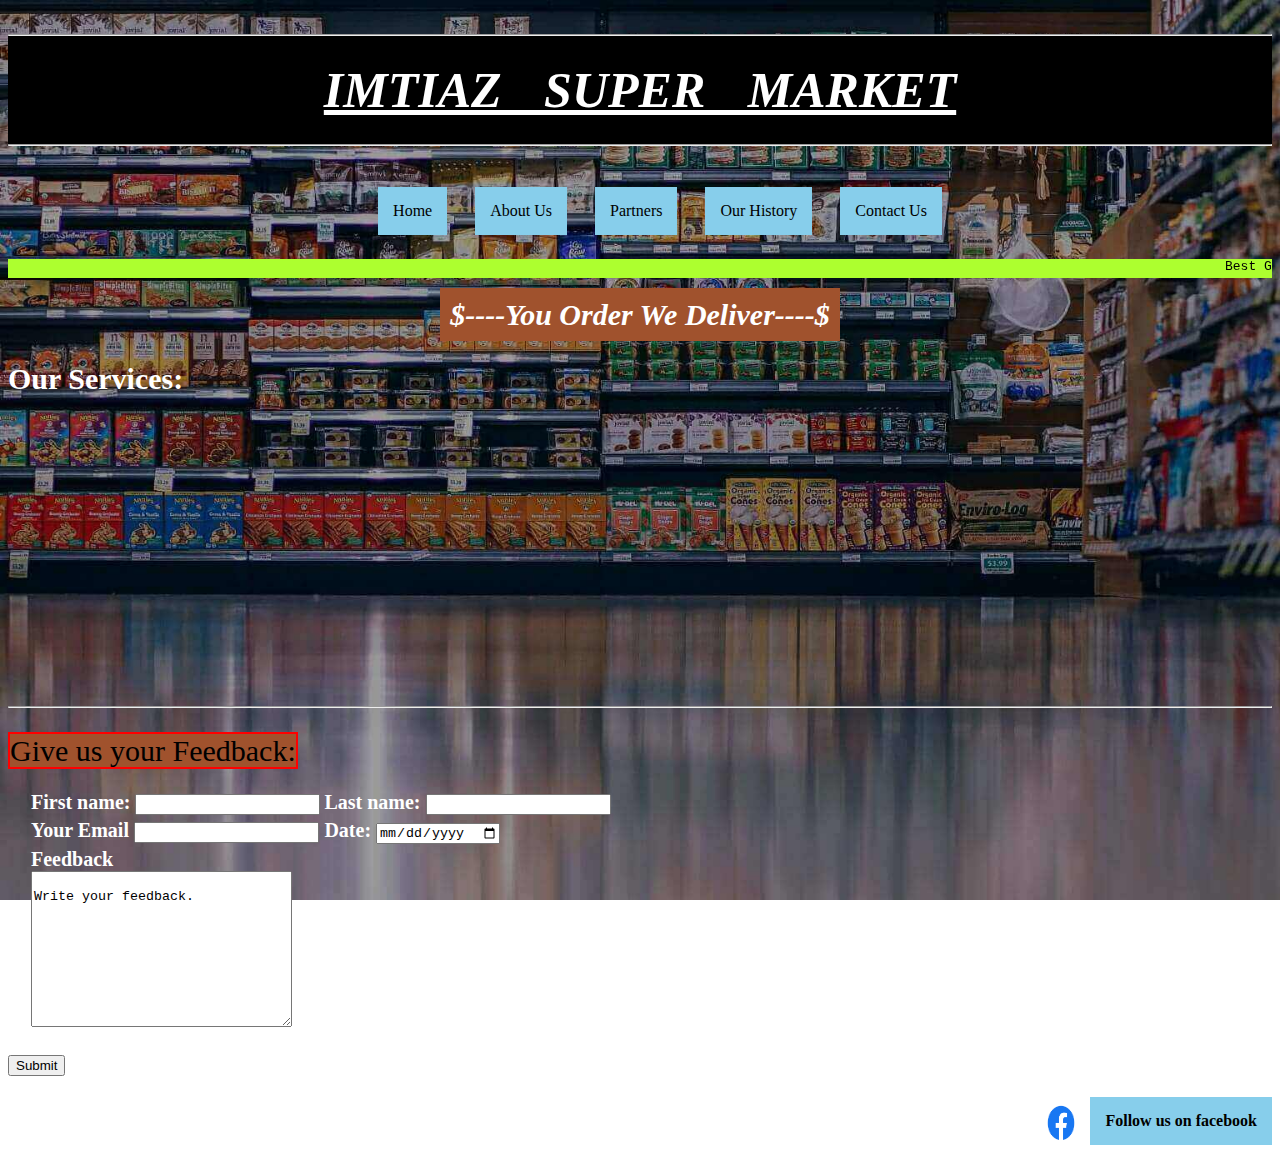
<file: index.html>
<!DOCTYPE html>
<html lang="en-US">
    <head>
	    <meta charset="UTF-8">
        <title>
            Market
        </title>
        <link rel="stylesheet" href="style/p1.css">
		<meta name="viewport" content="width=device-width, initial-scale=1.0">
    </head>
    <body>
	    <div>
            <h1>
                <i>
                    <hr>                
                        <ins>
                            <b>
                                IMTIAZ SUPER MARKET
                            </b>  
	     			    </ins>
                        
                    <hr>        
                </i>
            </h1>
		</div>
        <section class="nav">
		    <nav>
			    <div class="nav-links">
                    <span>
				        <ul>
                            <li><a href="index.html">Home</a></li>
					        <li><a href="aboutus.html">About Us</a></li>
					        <li><a href="partners.html">Partners</a></li>
					        <li><a href="history.html">Our History</a></li>
					        <li><a href="contact.html">Contact Us</a></li>
					    </u>
					</span>
				</div>		
	    	</nav>	
		</section>
        <div>		
            <p class="intro">
                <marquee>
				    <div>
					    Best Grocery Store in your Phone.
					</div>
				</marquee>
            </p>
            <h2>
                <span class="intro2">
				    <i>
                        $----You Order We Deliver----$
					</i>
                </span>
            </h2>
		</div>
		<div>
            <h3>
                Our Services: 
            </h3>
            <marquee behaviour="scroll" direction="up" class="serv" scrollamount="3">
                <ul>
                    <li>
                        This is one question every brand asks its customers at multiple events to self-analyze their services.
                    </li>
                    <li>
                        Being the pioneer of the retail industry, Imtiaz Super Market cares deeply about whether our customers are satisfied with our services or not.
                    </li>
                    <li>
                        For this reason time to time, we constantly upgrade our services, continue to introduce new and unique deals and packages
                    </li>
                    <li>
                        We ensure deals on products without ever compromising on their quality so customers are able to rely and depend on us as a trustable brand.
                    </li>
                    <li>
                        With our staff trained to remain calm, patient, friendly and welcoming; it is ensured that every customer,
                    </li>
                    <li>
                        Our staff in-store is always present and enthusiastic to help customers look for stuff in aisles they can’t find, guide them with sale percentages and cater to any other issue they may face.
                    </li>
                    <li>
                        Customer satisfaction means the most to us and it is not just our responsibility, but also our desire that no client shall ever leave our Market either empty-handed or disappointed.
                    </li>
                </ul>
            </marquee>
            <br>		
            <br>			
            <hr>
			<br>
            <span class="fb">
                Give us your Feedback:
            </span>
            <form action="action.html">
                <table>
                    <tr>
                        <td>
                            <label for="fname">
      							<b> 
								    First name: 
								</b> 
							</label>
                            <input type="text" id="fname" name="fname" >
                        </td>
                        <td
                            <label for="lname">
							    <b>
							        Last name:
							    </b>
							</label>
                            <input type="text" id="lname" name="lname">
                        </td>
                    </tr>
                    <tr>
                        <td>
                            <label for="email">
							    <b> 
								    Your Email
								</b>
							</label>
                            <input type="text" id="email" name="email">
                        </td>
						<td>
						    <label for="birthday">
							    <b>
								    Date:
								</b>
							</label>
                            <input type="date" id="date" name="date">
						</td>
                    </tr>
                    <tr>					
                        <td>
                            <label for="feedback">
							    <b>
								    Feedback
								</b>
							</label> 
							<br>
						    <textarea name="message" rows="10" cols="30">
                                Write your feedback.
                            </textarea> 
                        </td>
                    </tr>
                </table>
                <input type="submit" value="Submit">
            <h4>
                <img src="images/fb_logo.png" alt="fb logo" height="40px" width="50px" align="center">
                <a href="">
				    Follow us on facebook
				</a>
            </h4>
            </form>
		</div>
    </body>
</html>
</file>
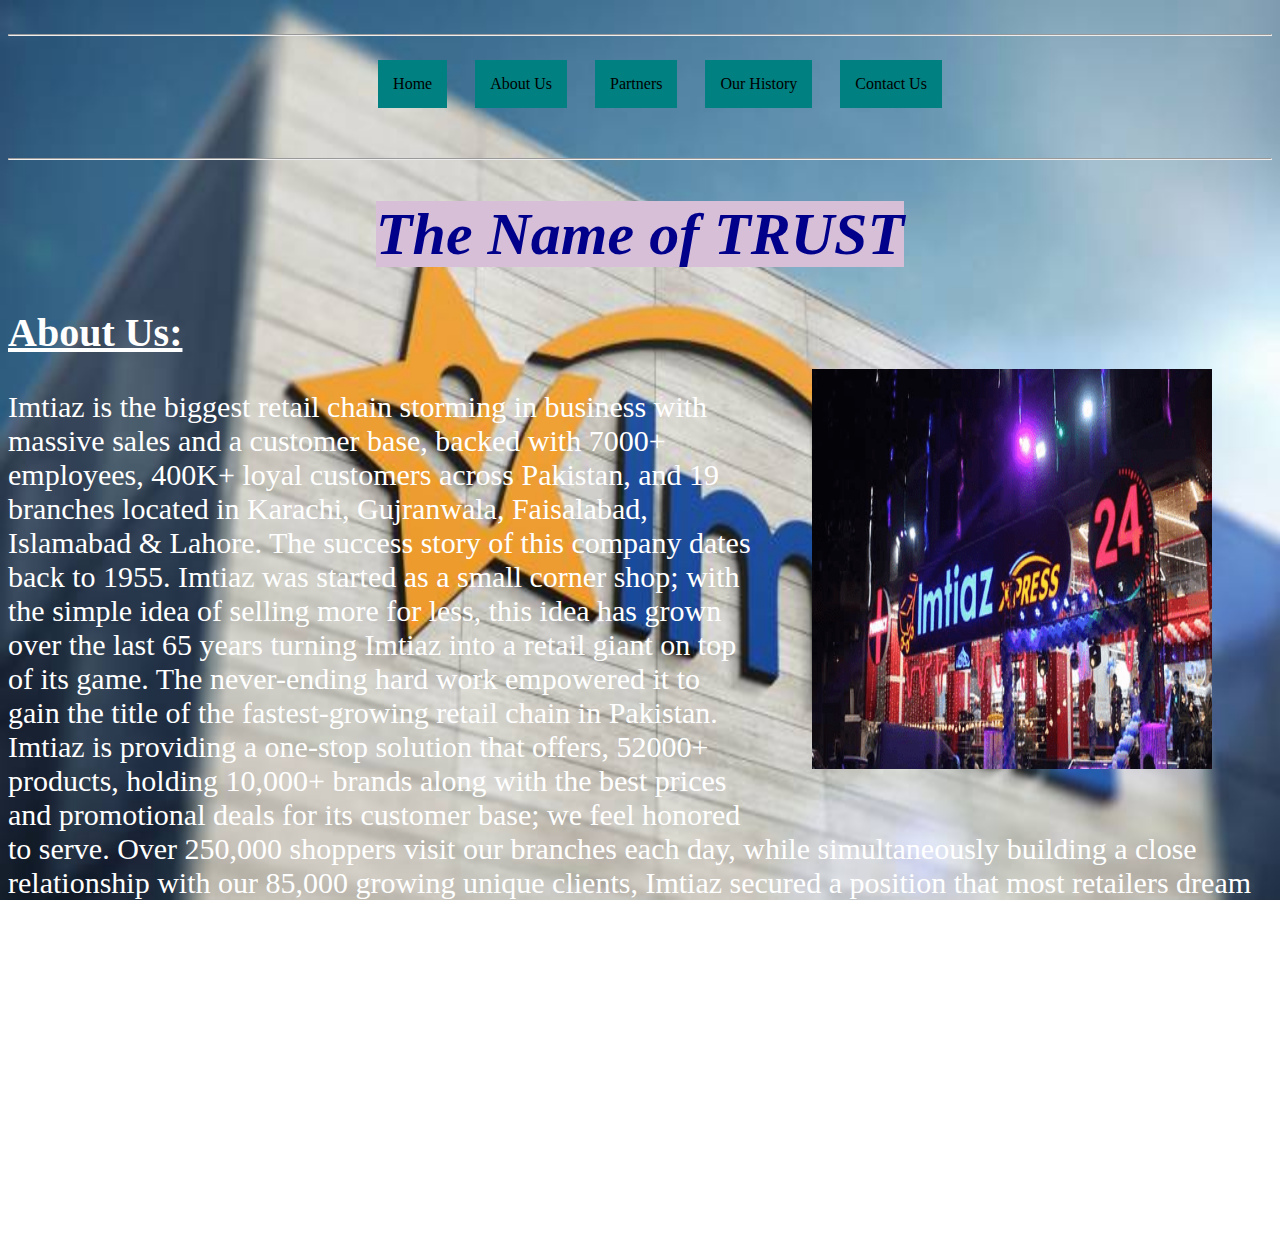
<file: aboutus.html>
<!DOCTYPE html>
<html lang="en-US">
    <head>
	     <meta charset="UTF-8">
        <title>
            About Us
        </title>
        <link rel="stylesheet" href="style/aboutus.css">
        <meta name="viewport" content="width=device-width, initial-scale=1.0">
    </head>
    <body>
	    <br>
	    <hr>
        <section class="nav">
		    <nav>
			    <div class="nav-links">
                    <span>
				        <ul>
                            <li><a href="index.html">Home</a></li>
					        <li><a href="aboutus.html">About Us</a></li>
					        <li><a href="partners.html">Partners</a></li>
					        <li><a href="history.html">Our History</a></li>
					        <li><a href="contact.html">Contact Us</a></li>
					    </u>
					</span>
				</div>		
	    	</nav>	
		</section>
        <br>
        <hr>
        <h1>
            <i>
                <span class="bg">
                    The Name of TRUST
                </span>
            </i>
        </h1>
        <img align="right"; src="images/abus1.png" class="img1">
        <h2>
            <ins>
                About Us:
            </ins>
        </h2>
        <div class="div">
            Imtiaz is the biggest retail chain storming in business with massive sales and a customer base, backed with 7000+ employees, 400K+ loyal customers across Pakistan, 
			and 19 branches located in Karachi, Gujranwala, Faisalabad, Islamabad & Lahore. The success story of this company dates back to 1955. Imtiaz was started as a small corner shop;
			with the simple idea of selling more for less, this idea has grown over the last 65 years turning Imtiaz into a retail giant on top of its game. The never-ending hard work 
			empowered it to gain the title of the fastest-growing retail chain in Pakistan. Imtiaz is providing a one-stop solution that offers, 52000+ products, holding 10,000+
			brands along with the best prices and promotional deals for its customer base; we feel honored to serve. Over 250,000 shoppers visit our branches each day, while
			simultaneously building a close relationship with our 85,000 growing unique clients, Imtiaz secured a position that most retailers dream to acquire. At Imtiaz, we provide flexible
			timings allowing customers to shop more conveniently in a safe and secure environment. Our Imtiaz Mega, Imtiaz Super Market, and Imtiaz Xpress facilities allow customers to find
			Imtiaz as the ultimate one-stop-shop under one roof. The initial logo of Imtiaz had a shopping trolley, which was a trademark of Imtiaz’s phenomenal retail chain embodying
			the initial mission and vision statement to offer customers with the best services. This logo was however changed in 2020, as the #NEWONE, a persona reflected in its revamped emblem.
			The symbols in the logo represent its new vision and mission including; Star – embracing change and excellence, Happy Customer – valuing customer and stakeholders, Tick – righteous
			business ethics, and an Arch – symbolizing strength and support. Alongside, the symbols, Imtiaz has been embedded representing it as a complete home store with three different
			formats; Imtiaz Mega, Imtiaz Super Market, and Imtiaz Xpress.
        </div>
    </body>
</html>
</file>
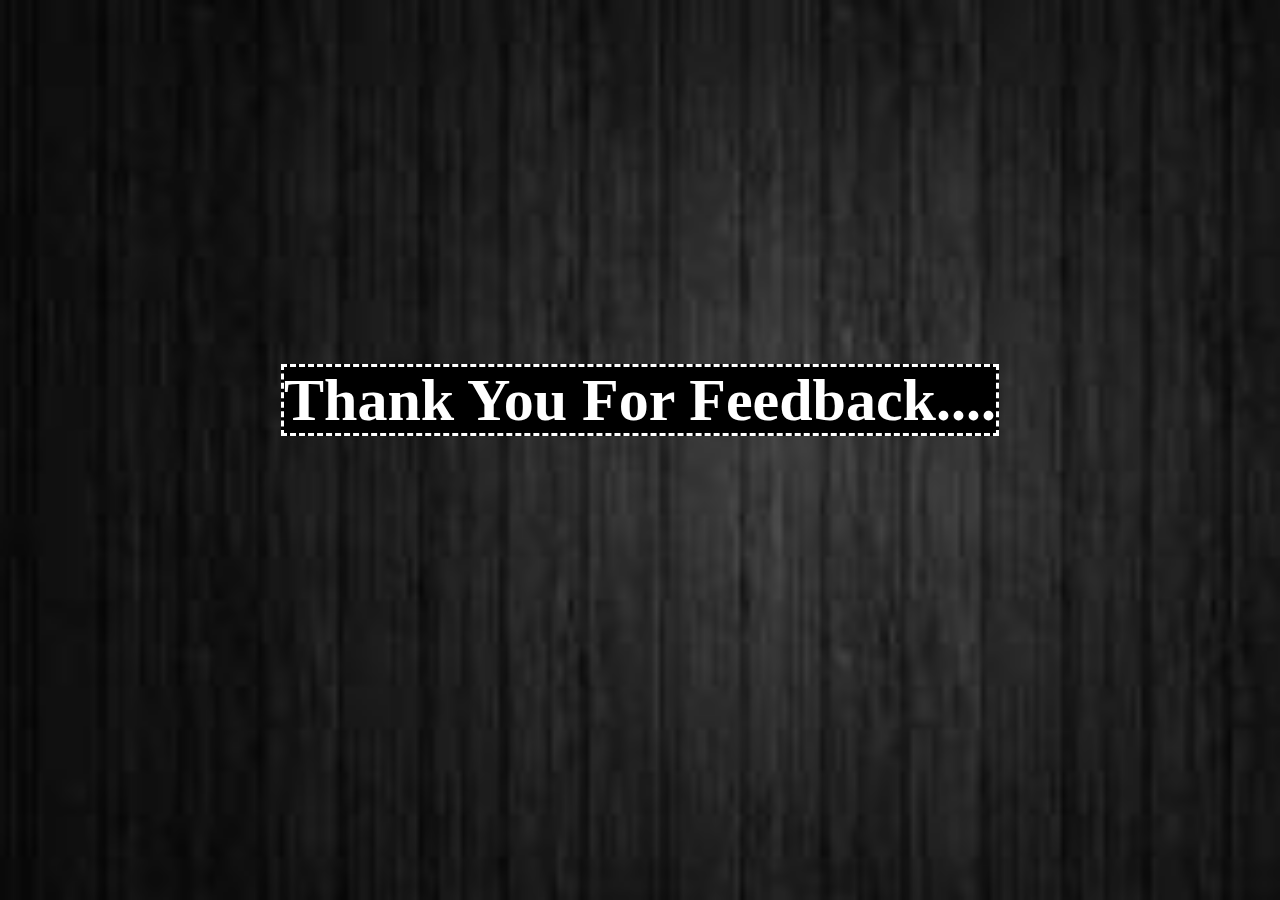
<file: action.html>
<!DOCTYPE html>
<html>
    <head>
       <title>
           Feedback
       </title>
	   <style>
	        body{
	            background-image: url("images/pic1.jfif");
	            background-repeat: no-repeat;
                background-attachment: fixed;
                background-size: cover;
			}
		</style>	
    </head>
    <body>
        <h1 style="color:white; font-size:60px; text-align:center; padding:50px;">
		    <br>
			<br>
			<br>
			<br>
	        <span style="border-style: dashed; border-color: white; background-color:black">
			    Thank You
				For Feedback.... 
			</span>
		<h1>	
    </body>
</html>
</file>
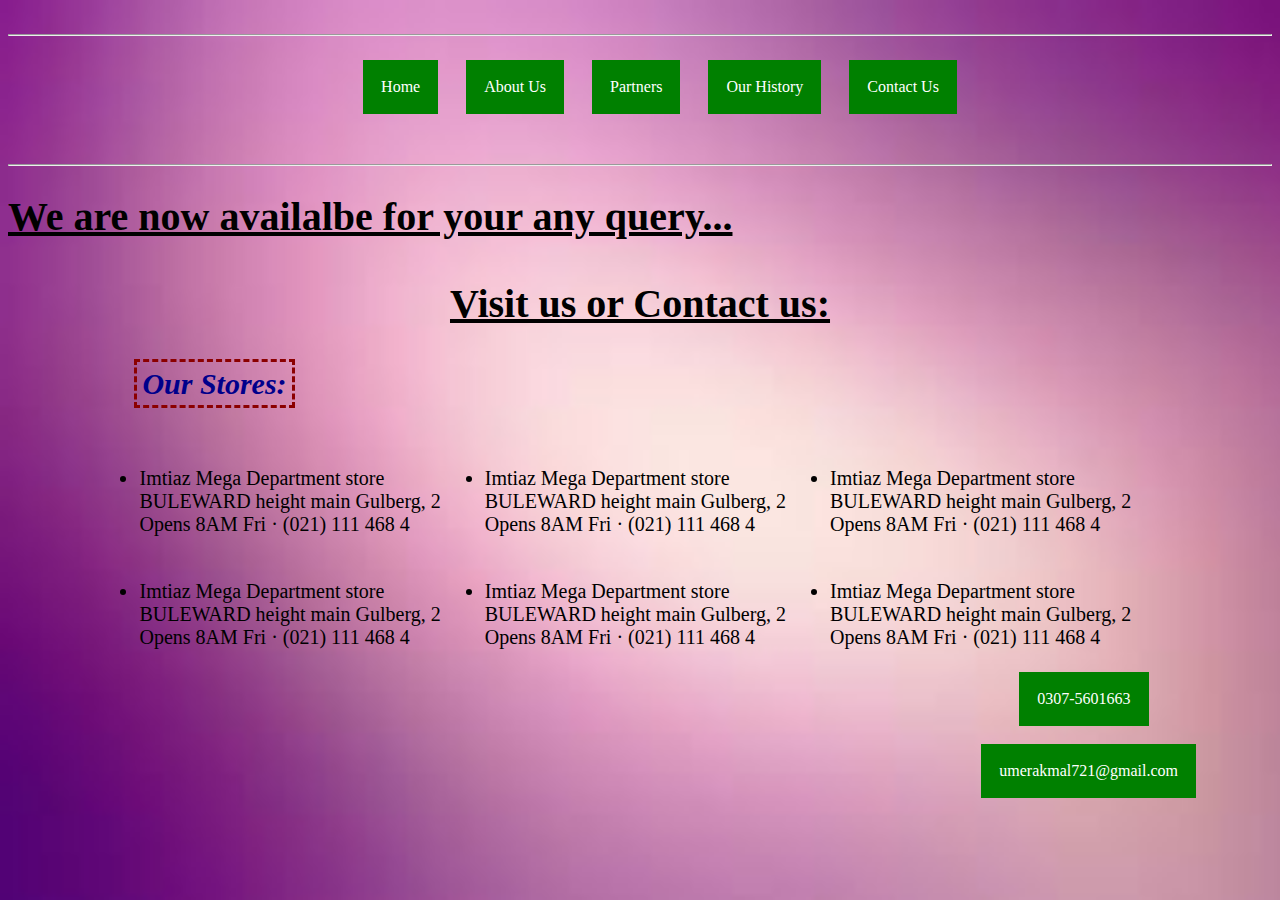
<file: contact.html>
<!DOCTYPE html>
<html lang="en-US">
    <head>
	    <meta charset="UTF-8">
        <title>
            Contact Us
        </title>
        <link rel="stylesheet" href="style/contact.css">
		<meta name="viewport" content="width=device-width, initial-scale=1.0">
    </head>
    <body>
        <br>
        <hr>
        <section class="nav">
		    <nav>
			    <div class="nav-links">
                    <span>
				        <ul>
                            <li><a href="index.html">Home</a></li>
					        <li><a href="aboutus.html">About Us</a></li>
					        <li><a href="partners.html">Partners</a></li>
					        <li><a href="history.html">Our History</a></li>
					        <li><a href="contact.html">Contact Us</a></li>
					    </u>
					</span>
				</div>		
	    	</nav>	
		</section>
        <br>
        <hr>
        <h1>
           <ins>
                We are now availalbe for your any query... <br>
                <p class="p1">
                    Visit us or Contact us:   
                </p>
           </ins>
        </h1> 
        <h2>
           <i>
                <span class="b1">
                    Our Stores:
                </span>
            </i>
        </h2>
        <br>
        <table class="table">
            <tr>
                <td>
                    <ul>
                        <li>
                            Imtiaz Mega Department store <br>
                            BULEWARD height main Gulberg, 2 <br>
                            Opens 8AM Fri · (021) 111 468 4 <br>
                        </li>
                    </ul>
                </td>
                <td>
                    <ul>
                        <li>
                            Imtiaz Mega Department store <br>
                            BULEWARD height main Gulberg, 2 <br>
                            Opens 8AM Fri · (021) 111 468 4 <br>
                        </li>
                    </ul>
                </td>
                <td>
                    <ul>
                        <li>
                            Imtiaz Mega Department store <br>
                            BULEWARD height main Gulberg, 2 <br>
                            Opens 8AM Fri · (021) 111 468 4 <br>
                        </li>
                    </ul>
                </td>
            </tr>
            <tr>
                <td>
                    <ul>
                        <li>
                            Imtiaz Mega Department store <br>
                            BULEWARD height main Gulberg, 2 <br>
                            Opens 8AM Fri · (021) 111 468 4 <br>
                        </li>
                    </ul>
                </td>
                <td>
                    <ul>
                        <li>
                            Imtiaz Mega Department store <br>
                            BULEWARD height main Gulberg, 2 <br>
                            Opens 8AM Fri · (021) 111 468 4 <br>
                        </li>
                    </ul>
                </td>
                <td>
                    <ul>
                        <li>
                            Imtiaz Mega Department store <br>
                            BULEWARD height main Gulberg, 2 <br>
                            Opens 8AM Fri · (021) 111 468 4 <br>
                        </li>
                    </ul>
                </td>
            </tr>
        </table>
        <a href="https://www.lg.com/us/mobile-phones/VS950/Userguide/connecting_to_networks_and_devices_connecting_your_device_to_your_computer.html" title="Contact with mobile" target="_blank" class="a1">
		    0307-5601663
        </a>
        <br><br>
        <a href="mailto:umerakmal721@gmail.com" class="a2">umerakmal721@gmail.com</a>
    </body>
</html>
</file>
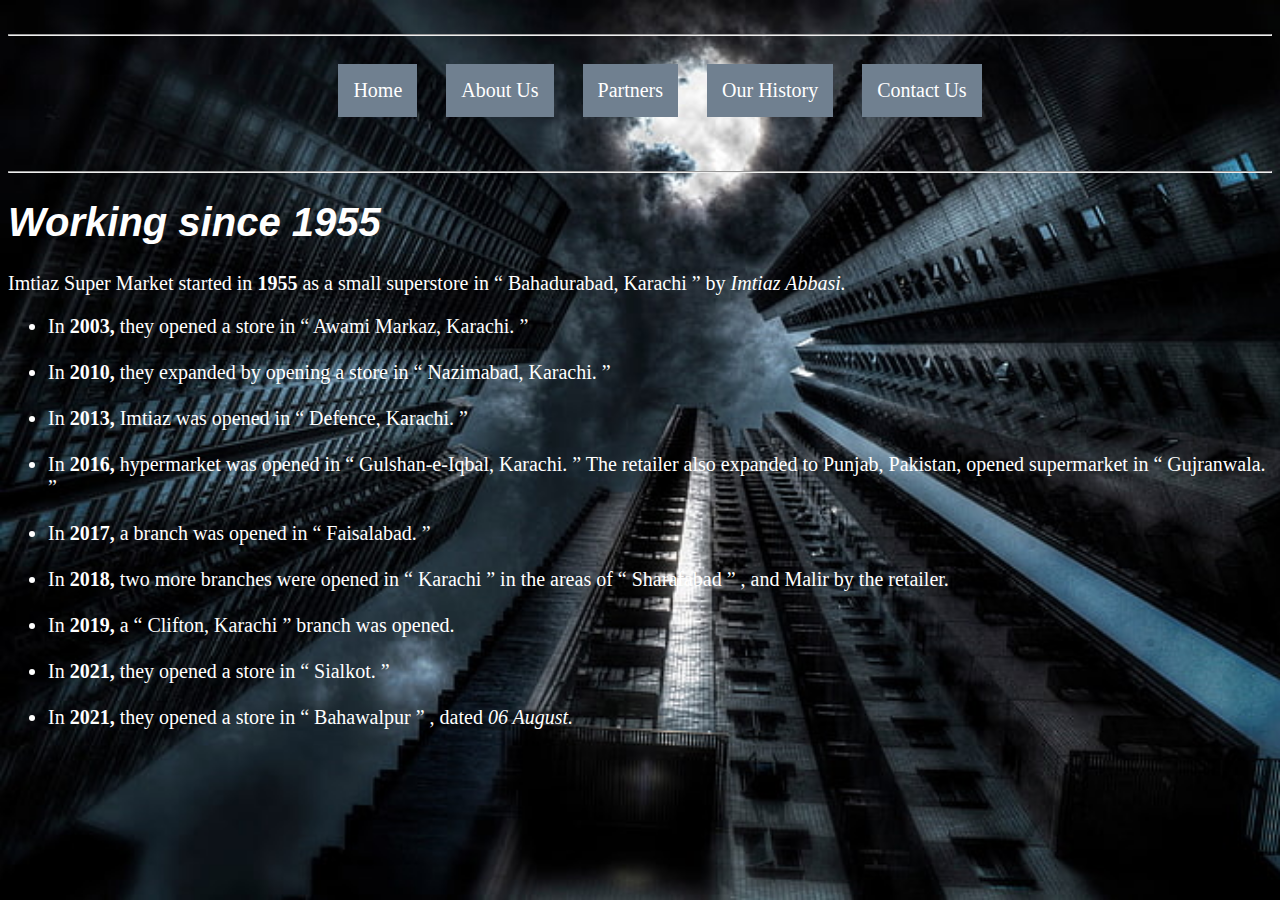
<file: history.html>
<!DOCTYPE html>
<html lang="en-US">
    <head>
	     <meta charset="UTF-8">
        <title>
            History
        </title>
        <link rel="stylesheet" href="style/history.css">
		<meta name="viewport" content="width=device-width, initial-scale=1.0">
    </head>
    <body>
        <br>
        <hr>
        <section class="nav">
		    <nav>
			    <div class="nav-links">
                    <span>
				        <ul>
                            <li><a href="index.html">Home</a></li>
					        <li><a href="aboutus.html">About Us</a></li>
					        <li><a href="partners.html">Partners</a></li>
					        <li><a href="history.html">Our History</a></li>
					        <li><a href="contact.html">Contact Us</a></li>
					    </u>
					</span>
				</div>		
	    	</nav>	
		</section>
        <br>
        <hr>
        <h1>
            <i>
                Working since 1955
            </i>
        </h1>  
        <p>
            Imtiaz Super Market started in
			<b>
			    1955
			</b>
			as a small superstore in 
			<q>
			    Bahadurabad, Karachi
			</q>
			by
			<cite>
			    Imtiaz Abbasi.
			</cite>
            <ul>
                <li>
                    In
					<b>
					    2003,
					</b>
					they opened a store in
					<q>
					    Awami Markaz, Karachi.
					</q>
                </li>
                <br>
                <li>
                    In
					<b>
                        2010,
					</b>
					they expanded by opening a store in 
					<q>
					    Nazimabad, Karachi.
					</q>
                </li>
                <br>
                <li>
                    In
					<b>
					    2013,
					</b>
					Imtiaz was opened in
					<q>
					    Defence, Karachi.
					</q>
                </li>
                <br>
                <li>
                    In
					<b>
					2016,
					</b>
					hypermarket was opened in 
					<q>
					    Gulshan-e-Iqbal, Karachi.
					</q> 
					The retailer also expanded to Punjab, Pakistan, opened supermarket in
					<q>
					    Gujranwala.
					</q>
                </li>
                <br>
                <li>
                    In
					<b>
					    2017,
					</b>
					a branch was opened in
					<q>
					    Faisalabad.
					</q>
                </li>
                <br>
                <li>
                    In
					<b>
					    2018,
					</b>
        			    two more branches were opened in 
					<q>   
					    Karachi
					</q>
					in the areas of
					<q>
					    Sharafabad
					</q>
				    , and Malir by the retailer.
                </li>
                <br>
                <li>    
                    In
					<b>
					    2019,
					</b> 
					a 
					<q>
					    Clifton, Karachi
					</q>
					branch was opened.
                </li>
                <br>
                <li>
                    In 
					<b>
					    2021,
					</b>
					they opened a store in
					<q>
					    Sialkot.
					</q>
                </li>
                <br>
				<li>
                    In
			    	<b>
				        2021,
				    </b>
					they opened a store in
					<q>    
					    Bahawalpur
					</q>
					, dated
					<cite> 
					    06 August.
					</cite>
                </li>
            </ul>
        </p>
    
    </body>
</html>
</file>
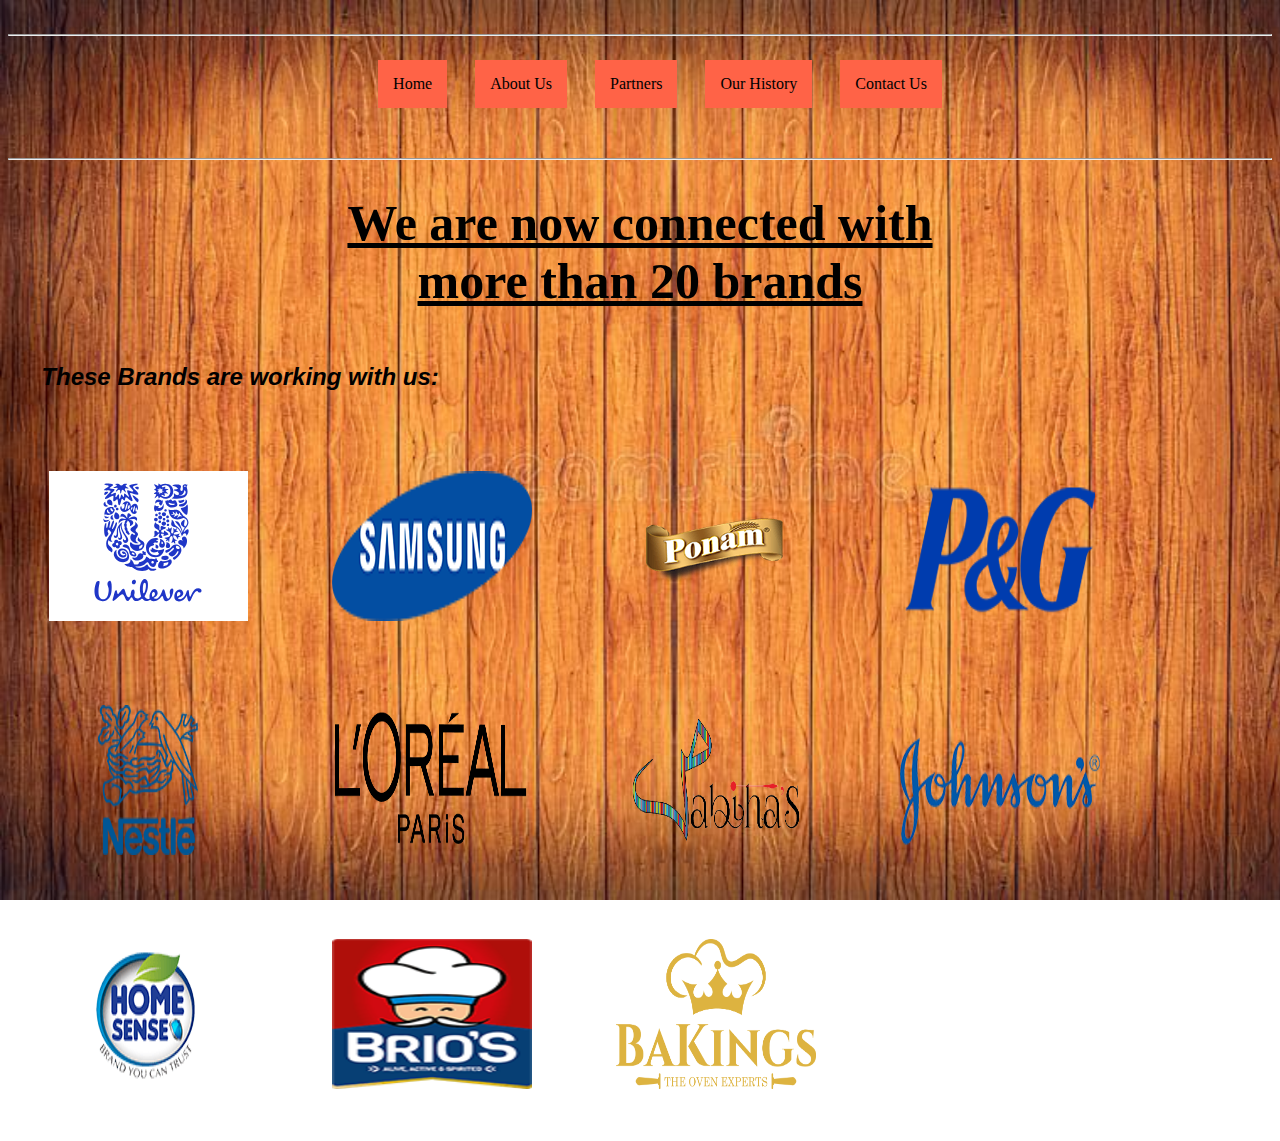
<file: partners.html>
<!DOCTYPE html>
<html lang="en-US">
    <head>
	    <meta charset="UTF-8">
        <title>
            Our Partners
        </title>
        <link rel="stylesheet" href="style/partners.css">
    </head>
    <body>
        <br>
        <hr>
        <section class="nav">
		    <nav>
			    <div class="nav-links">
                    <span>
				        <ul>
                            <li><a href="index.html">Home</a></li>
					        <li><a href="aboutus.html">About Us</a></li>
					        <li><a href="partners.html">Partners</a></li>
					        <li><a href="history.html">Our History</a></li>
					        <li><a href="contact.html">Contact Us</a></li>
					    </u>
					</span>
				</div>		
	    	</nav>	
		</section>
        <br>
        <hr>
        <h1>
            <ins>
	            We are now connected with
		    	<br> 
	    		more than 20 brands
            </ins>
        </h1>
        <h2>
            <i>
                <span class="bg">
                    &nbsp;
					These Brands are working with us:
					&nbsp;
                </span>
            </i>
        </h2>
        <img src="images/unilever.svg" class="imgs">
        <img src="images/samsung.png" class="imgs">
        <img src="images/Ponam.png" class="imgs">
        <img src="images/p&g.png" class="imgs">       
        <img src="images/Nestle.png" class="imgs"> 
        <img src="images/Loreal.png" class="imgs">
        <img src="images/logos-05.png" class="imgs">
        <img src="images/johnsons.png" class="imgs">
        <img src="images/Homesense.png" class="imgs">
        <img src="images/brios.png" class="imgs">
        <img src="images/Bakings.png" class="imgs">
    </body>
</html>
</file>
<file: style/p1.css>
body {
    background-image: url("../images/5.jpg");
    background-repeat: no-repeat;
    background-attachment: fixed;
    background-size: cover;
}
a:link, a:visited {
    background-color: skyblue;
    color: black;
    padding: 15px;
    text-decoration: none;
    display: inline-block;
}    
a:hover, a:active {
    background-color: lightgreen;
    color: red;
}
.nav-links{
	flex:1;
	text-align:center;
}
.nav-links ul li{
	list-style:none;
	display:inline-block;
	padding:8px 12px;
	position:relative;
}
h1 {
	text-align: center;
	color: white;
    background-color: black;
    word-spacing: 30px;
    font-size:50px;	
}
.intro {
    background-color: greenyellow;
    font-family: monospace;
}
.v1 {
    height: 400px;
    width: 350px;
    margin-left: 70%;
}
.intro2 {
    font-size: 30px;
    color: white;
    background-color: sienna;
    padding: 10px;
}
h2 {
    text-align: center;
}
h3 {
    font-size: 30px;
    font-family: 'Times New Roman', Times, serif;
    color: white;
}
.serv {
    width: 600px;
    height: 250px;
    color: white;
    font-size: 20px;
    font-family: 'Times New Roman', Times, serif;
}
table {
    padding: 20px;
    font-size: 20px;
    color: white;
}
.fb {
    color: black;
    font-size: 30px;
    border: 2px solid red;
    background-color: sienna;
}
h4 {
    text-align: right;
}
</file>
<file: style/aboutus.css>
body{
    background-image: url("../images/aboutus.jpeg");
	background-repeat: no-repeat;
    background-attachment: fixed;
    background-size: 100% 100%;
}
a:link, a:visited {
	background-color: teal;
    color: black;
    padding: 15px;
    text-decoration: none;
    display: inline-block;
}    
a:hover, a:active {
    background-color: white;
    color: red;
}
.nav-links{
	flex:1;
	text-align:center;
}
.nav-links ul li{
	list-style:none;
	display:inline-block;
	padding:8px 12px;
	position:relative;
}
h1{
    text-align: center;
    font-size: 60px;   
    color: darkblue;
}
.bg{
	background-color: thistle;
    size: 60px;  
}
h2{
    font-size: 40px;
	color: white;
}
.div{
    font-size: 30px;
    color: white;
}
.img1{
    width: 400px;
    height: 400px;
    padding: 60px;
	}
</file>
<file: style/contact.css>
body{
    background-image: url("../images/back7.jfif");
    background-repeat: no-repeat;
    background-size: cover;
    background-attachment: fixed;   
}
a:link, a:visited {
    background-color: green;
    color: white;
    padding: 18px;
    text-decoration: none;
    display: inline-block;
}    
a:hover, a:active {
    background-color: red;
    color: white;
}
.nav-links{
	flex:1;
	text-align:center;
}
.nav-links ul li{
	list-style:none;
	display:inline-block;
	padding:8px 12px;
	position:relative;
}
.p1{
    text-align: center;
}
h1{
    color: black;
    font-size: 40px;
}
h2 {
    color: darkblue;
    font-size: 30px;
    margin-left: 10%;
}
.b1{
    border-style: dashed;
    border-color: darkred;
    padding: 5px;
}
.table{
    font-size: 20px;
    margin-left: 7%;
}
.a1{
    margin-left: 80%;
}
.a2{
    margin-left: 77%;
}
</file>
<file: style/history.css>
body{
    background-image: url("../images/history.jpg");
    background-repeat: no-repeat;
    background-size: cover;
    background-attachment: fixed;
}
a:link, a:visited {
    background-color: slategray;
    color: white;
    padding: 15px;
    text-decoration: none;
    display: inline-block;
}    
a:hover, a:active {
    background-color: mediumspringgreen;
    color: red;
}

.nav-links{
	flex:1;
	text-align:center;
}
.nav-links ul li{
	list-style:none;
	display:inline-block;
	padding:8px 12px;
	position:relative;
}
h1{
    color: white;
    font-family: Arial, Helvetica, sans-serif;
    font-size: 40px;
}
p{
    color: white;
    font-size: 20px;
}
ul{
	color: white;
    font-size: 20px;
}
</file>
<file: style/partners.css>
body{
    background-image: url("../images/img.jpg");
	background-repeat: no-repeat;
    background-attachment: fixed;
    background-size: cover;
}
a:link, a:visited {
    background-color: tomato;
    color: black;
    padding: 15px;
    text-decoration: none;
    display: inline-block;
}    
a:hover, a:active {
    background-color: olive;
    color: white;
}

.nav-links{
	flex:1;
	text-align:center;
}
.nav-links ul li{
	list-style:none;
	display:inline-block;
	padding:8px 12px;
	position:relative;
}
h1{
    text-align: center;
    font-family: Georgia, 'Times New Roman', Times, serif;
    font-size: 50px;
}
.imgs{
    height: 150px;
    width: 200px;
    padding: 40px;
}
h2{
    font-family: sans-serif;
    padding: 20px;
}
</file>
